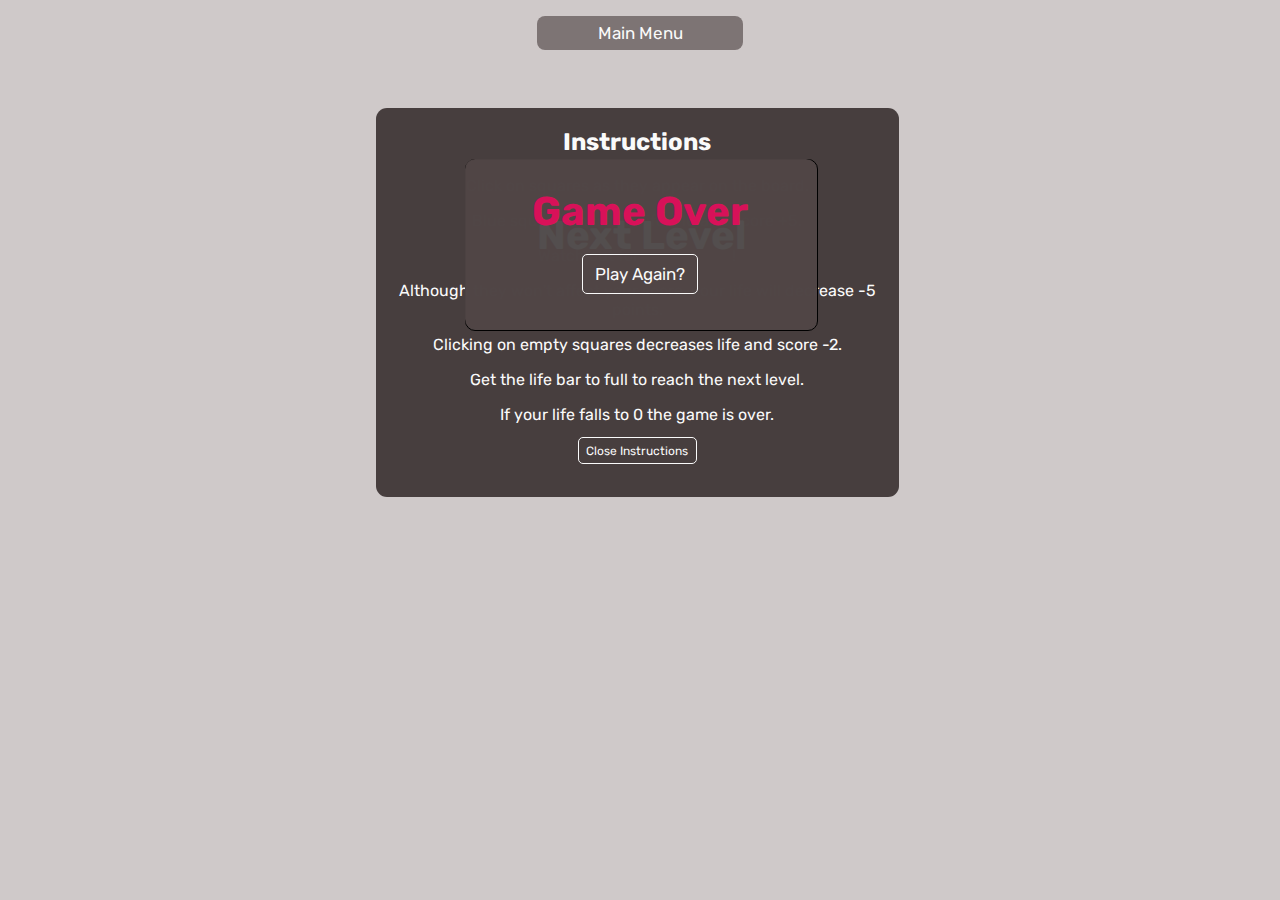
<file: index.html>
<!DOCTYPE html>
<html>
<head>
  <meta charset="utf-8">
  <title>Klick It!</title>
  <link href="https://fonts.googleapis.com/css?family=Rubik" rel="stylesheet">
  <link rel="stylesheet" href="css/style.css">
  <script src="https://code.jquery.com/jquery-3.1.1.js" integrity="sha256-16cdPddA6VdVInumRGo6IbivbERE8p7CQR3HzTBuELA=" crossorigin="anonymous"></script>
  <script src="js/app.js" charset="utf-8"></script>
</head>
<body>
  <div class="container">
<!-- <img src="#" alt="mute button" id="mutebutton"> -->
    <div class="instructions" id="instructions">
      <h2>Instructions</h2>
      <p>Click on squares as they appear on the board.</p>
        <p><span class="bluesquares">Blue squares</span> increase life +10 and score +5.</p>
        <p>Watch out for <span class="redsquares">red squares</span>!</p>
        <p>Although they won't affect your score, your life will decrease -5 points.</p>
        <p>Clicking on empty squares decreases life and score -2.</p>
        <p>Get the life bar to full to reach the next level.</p>
        <p>If your life falls to 0 the game is over.</p>


      <button id="closeinstructions" class="closeinstructions">Close Instructions</button>
    </div>


<div class="nextLevelPrompt">
  <h2>Next Level</h2>
</div>

<div class="gameOverPrompt">
  <h2>Game Over</h2>
  <button type="button" class="playAgain" id="playAgain">Play Again?</button>
</div>

<button type="button" class="mainMenu">Main Menu</button>

  </div>

</body>
</html>
</file>
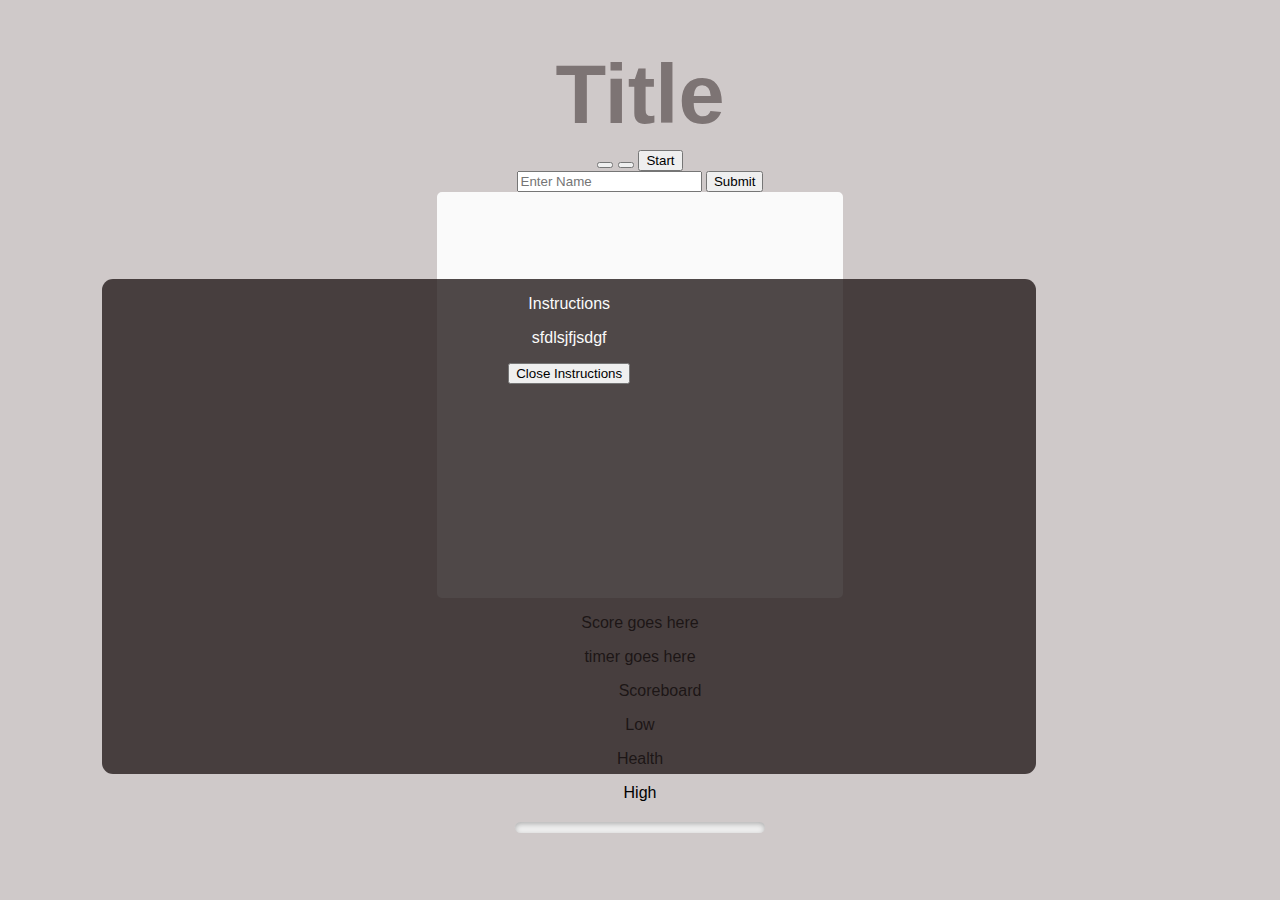
<file: index.v1.html>
<!DOCTYPE html>
<html>
<head>
  <meta charset="utf-8">
  <title>Project 1</title>
  <link rel="stylesheet" href="css/style.css">
  <script src="https://code.jquery.com/jquery-3.1.1.js" integrity="sha256-16cdPddA6VdVInumRGo6IbivbERE8p7CQR3HzTBuELA=" crossorigin="anonymous"></script>
  <script src="js/app.js" charset="utf-8"></script>
</head>
<body>
  <h1>Title</h1>

  <button type="button" id="instructions"></button>
  <button type="button" id="removeInstructions"></button>

  <div class="instructions">
    <p>Instructions</p>
    <p>sfdlsjfjsdgf</p>
    <button id="closeinstructions">Close Instructions</button>
  </div>

  <button type="button" id="start">Start</button>

  <form id="inputform">
    <input type="text" placeholder="Enter Name">
    <button id="submit">Submit</button>
  </form>


  <ul>

  </ul>

  <p id="score-counter">Score goes here</p>
  <p id="timer">timer goes here</p>
  <ol class="scoreboard">Scoreboard</ol>


  <!-- when I did this as a ul and li the ligths were showing up here as well -->
  <!-- <div class="healthchecker">
  <p class="health"></p>
  <p class="health"></p>
  <p class="health"></p>
  <p class="health"></p>
  <p class="health"></p>
  <p class="health"></p>
</div> -->

<div class="progress-bar">
  <p class="healthbar">Low</p><p class="healthbar">Health</p><p class="healthbar">High</p>
  <progress id="health" value="0" max="100"></progress>
</div>


</body>
</html>
</file>
<file: css/style.css>
body {
  text-align: center;
  font-family: 'Rubik', sans-serif;
  background: #CFC9C9;
}

h1 {
  color: #7D7474;
  margin-top: 47px;
  font-size: 83px;
  text-align: center;
  padding: 0;
  margin-bottom: 7px;
}

ul {
  margin: 0 auto;
  padding: 0;
  width: 400px;
  height: 400px;
  /* background: #A59D9D; */
  background: #fafafa;
  border: 3px solid #fafafa;
  border-radius: 5px;
}

li {
  margin: 0 auto;
  padding: 0;
  width: 400px;
  height: 400px;
  /*background: #A59D9D;*/
  background: #CFC9C9;
  border: 3px solid #fafafa;
  border-radius: 5px;
  list-style-type: none;
  float: left;
  box-sizing: border-box;
}

.mainmenu {
  background: #fafafa;
  color: #7D7474;
  border: none;
  border-radius: 5px;
  height: 21px;
  width: 88px;
  margin-top: 12px;
  font-family: 'Rubik', sans-serif;
  font-size: 12px;
}

.instructionbutton, .mainMenu {
  margin: 20px;
  background: #7D7474;
  color: #fafafa;
  padding: 10px 20px;
  font-family: 'Rubik', sans-serif;
  border: none;
  font-size: 17px;
  height: 34px;
  width: 206px;
  border-radius: 8px;
  line-height: 10px;
  display: block;
  margin: 16px auto;
}

.container {
  width: 716px;
  height: 707px;
  position: relative;
  margin: 0 auto;
  background: #CFC9C9;
  margin-top: -8px;
  overflow: auto;
}

.instructions {
  border-radius: 11px;
  z-index: 998;
  margin: 108px 0 0 94px;
  width: 73%;
  height: 55%;
  position: absolute;
  background: rgba(36, 27, 27, 0.8);
  color: #fafafa;
  font-size: 16px;
}

.bluesquares {
  color: #84E2DF;
}

.redsquares {
  color: #D81159;
}

.nextLevelPrompt {
  border: 1px solid black;
  z-index: 998;
  margin: 83px;
  width: 73%;
  height: 33%;
  position: absolute;
  top: 0;
}

.nextLevelPrompt, .gameOverPrompt {
  z-index: 998;
  margin: 159px 0 0 183px;
  width: 49%;
  height: 24%;
  position: absolute;
  border-radius: 10px;
  top: 0;
  background: rgba(80, 70, 70, 0.95);
  font-family: 'Rubik', sans-serif;
  /*color: #84E2DF;
  font-size: 40px;
  line-height: 86px;*/
}

.nextLevelPrompt h2 {
  color: #84E2DF;
  font-size: 40px;
  line-height: 86px;
  font-family: 'Rubik', sans-serif;
}

.gameOverPrompt h2 {
  color: #D81159;
  font-size: 40px;
  line-height: 86px;
  margin: 10px;
  font-family: 'Rubik', sans-serif;
}


.start {
  margin: 9px;
  background: #84E2DF;
  color: #7D7474;
  padding: 13px 20px;
  font-family: 'Rubik', sans-serif;
  border: none;
  font-size: 32px;
  height: 70px;
  width: 157px;
  line-height: 8px;
  border-radius: 8px;
  border: 7px solid #7D7474;
}

.playAgain {
  border-radius: 5px;
  color: #fafafa;
  margin: -20px;
  background: none;
  font-size: 17px;
  font-family: 'Rubik', sans-serif;
  height: 40px;
  width: 116px;
  border: 1px solid #fafafa;
}

.closeinstructions {
  border-radius: 5px;
  color: #fafafa;
  margin: -20px;
  background: none;
  font-size: 12px;
  font-family: 'Rubik', sans-serif;
  height: 27px;
  width: 119px;
  border: 1px solid #fafafa;
}

.score {
  font-size: 23px;
  padding: -10px;
  margin: 13px;
  font-family: 'Rubik', sans-serif;
}

progress {
  display: block;
  margin: 20px auto;
}

progress[value] {
  -webkit-appearance: none;
  appearance: none;

  width: 250px;
  height: 11px;
}

/*progress::-moz-progress-bar {
background: #0063a6;
}*/

progress[value]::-webkit-progress-bar {
  background-color: #eee;
  border-radius: 10px;
  box-shadow: 0 2px 5px rgba(0, 0, 0, 0.25) inset;
}

progress[value]::-webkit-progress-value {
  background-color: #DD0000;
  border-radius: 10px;
}

.goodie {
  background: #84E2DF;
}

.baddie {
  background: #D81159;
}
</file>
